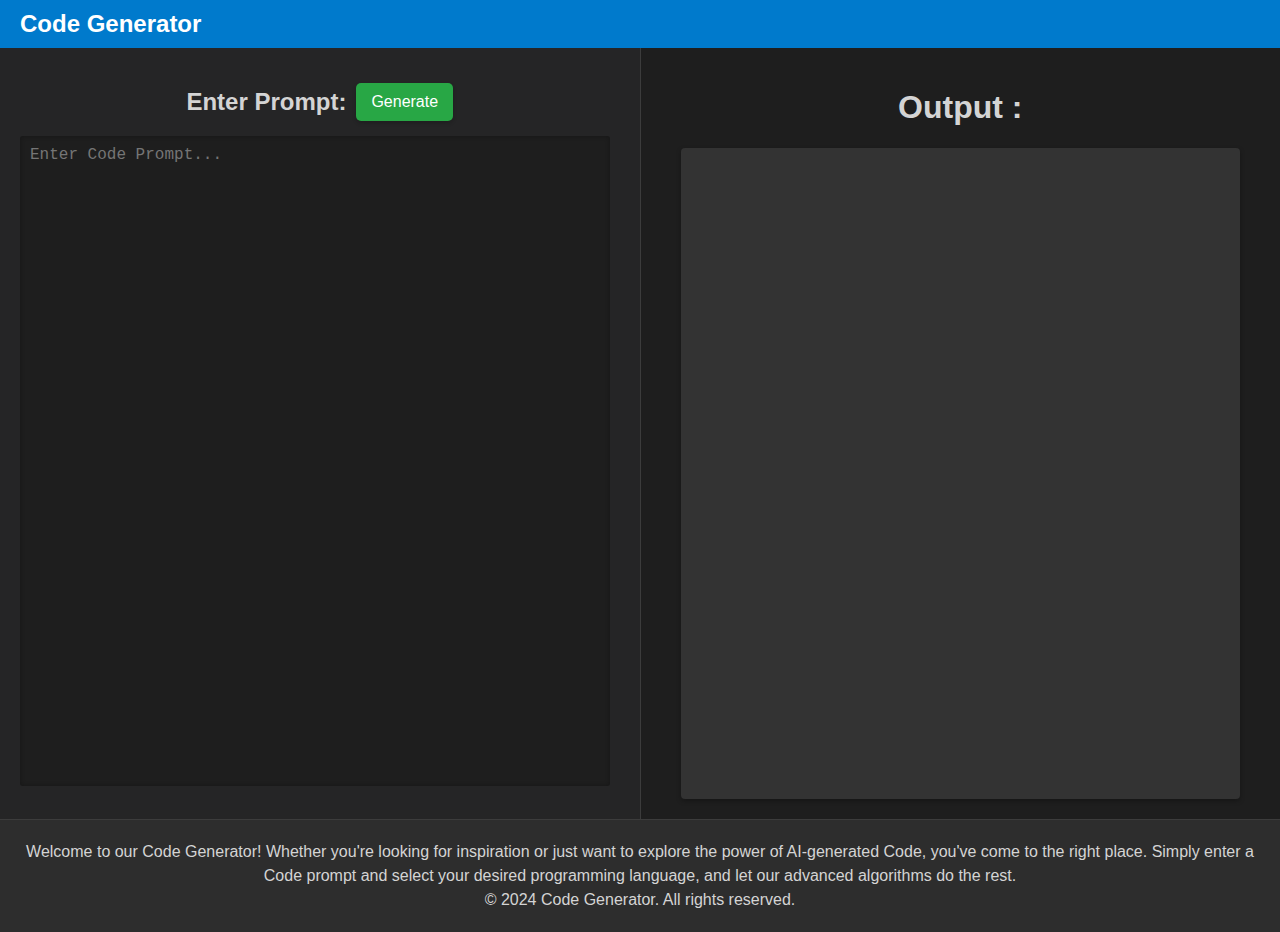
<file: templates/index.html>
<!DOCTYPE html>
<html lang="en">

<head>
    <meta charset="UTF-8">
    <meta name="viewport" content="width=device-width, initial-scale=1.0">
    <title>Code Generator</title>
    <script src="https://code.jquery.com/jquery-3.6.0.min.js"></script>
    <style>
        body {
            margin: 0;
            font-family: 'Segoe UI', Tahoma, Geneva, Verdana, sans-serif;
            background-color: #1e1e1e;
            color: #d4d4d4;
            display: flex;
            flex-direction: column;
            height: 100vh;
        }

        header {
            background-color: #007acc;
            padding: 10px 20px;
            display: flex;
            align-items: center;
            color: #fff;
        }

        .header-content h1 {
            margin: 0;
            font-size: 1.5em;
        }

        main {
            flex: 1;
            display: flex;
            padding: 0;
            margin: 0;
        }

        .editor-container,
        .result-container {
            flex: 1;
            display: flex;
            flex-direction: column;
            align-items: stretch;
            height: 100%;
        }

        .editor-container {
            padding: 20px;
            background-color: #252526;
            border-right: 1px solid #3c3c3c;
        }

        .result-container {
            background-color: #1e1e1e;
            color: #d4d4d4;
            padding: 20px;
            white-space: pre-wrap;
            overflow-y: auto;
            position: relative;
        }

        .button-container {
            display: flex;
            gap: 10px;
            right: 10px;
            justify-content: center;
            align-items: center;
        }

        .copy-button {
            position: sticky;
            top: 10px;
            right: 10px;
            background-color: #007acc;
            color: #fff;
            border: none;
            border-radius: 5px;
            padding: 10px 15px;
            cursor: pointer;
            font-size: 1em;
            z-index: 1;
            box-shadow: 0 2px 4px rgba(0, 0, 0, 0.2);
            transition: background-color 0.3s, box-shadow 0.3s, transform 0.2s;
        }

        .copy-button:hover,
        .copy-button:focus {
            background-color: #005f99;
            box-shadow: 0 4px 8px rgba(0, 0, 0, 0.3);
            transform: translateY(-2px);
        }

        .copy-button:active {
            transform: translateY(1px);
            box-shadow: 0 2px 3px rgba(0, 0, 0, 0.2);
        }

        .run-button {
            top: 50px;
            right: 10px;
            background-color: #28a745;
            color: #fff;
            border: none;
            border-radius: 5px;
            padding: 10px 15px;
            cursor: pointer;
            font-size: 1em;
            z-index: 1;
            box-shadow: 0 2px 4px rgba(0, 0, 0, 0.2);
            transition: background-color 0.3s, box-shadow 0.3s, transform 0.2s;
        }

        .run-button:hover,
        .run-button:focus {
            background-color: #218838;
            box-shadow: 0 4px 8px rgba(0, 0, 0, 0.3);
            transform: translateY(-2px);
        }

        .run-button:active {
            transform: translateY(1px);
            box-shadow: 0 2px 3px rgba(0, 0, 0, 0.2);
        }

        textarea {
            width: 95%;
            height: 100%;
            height: 70vh;
            background-color: #1e1e1e;
            color: #d4d4d4;
            border: none;
            border-radius: 3px;
            padding: 10px;
            font-size: 1em;
            font-family: 'Consolas', 'Courier New', Courier, monospace;
            resize: none;
            box-shadow: inset 0 0 5px rgba(0, 0, 0, 0.3);
        }

        textarea::-webkit-scrollbar {
            width: 8px;
        }

        textarea::-webkit-scrollbar-thumb {
            background-color: #007acc;
            border-radius: 4px;
        }

        textarea::-webkit-scrollbar-track {
            background-color: #2d2d2d;
        }

        #code_content {
            height: 100%;
            height: 69vh;
            margin: 0 20px;
            padding: 15px;
            background-color: #333333;
            color: #d4d4d4;
            overflow-y: auto;
            box-shadow: 0 2px 5px rgba(0, 0, 0, 0.3);
            border-radius: 4px;
            font-family: 'Consolas', 'Courier New', Courier, monospace;
        }

        .error {
            color: red;
            margin: 0 0 0 10px;
        }

        #code_content:hover {
            border: 1px solid #007acc;
        }

        #code_content:focus {
            border: 1px solid #007acc;
        }

        #code_content::-webkit-scrollbar {
            width: 8px;
        }

        #code_content::-webkit-scrollbar-thumb {
            background-color: #007acc;
            border-radius: 4px;
        }

        #code_content::-webkit-scrollbar-track {
            background-color: #2d2d2d;
        }

        textarea:hover {
            border: 1px solid #007acc;
        }

        textarea:focus {
            outline: none;
            border: 1px solid #007acc;
        }

        footer {
            background-color: #2d2d2d;
            color: #d4d4d4;
            text-align: center;
            padding: 20px;
            position: relative;
            width: 100%;
            border-top: 1px solid #3c3c3c;
            box-sizing: border-box;
        }

        footer p {
            margin: 0;
            padding: 0;
            line-height: 1.5em;
        }

        footer a {
            color: #007acc;
            text-decoration: none;
        }

        footer a:hover {
            text-decoration: underline;
        }

        .popup {
            display: none;
            position: fixed;
            z-index: 9999;
            left: 0;
            top: 0;
            width: 100%;
            height: 100%;
            background-color: rgba(0, 0, 0, 0.5);
        }

        .popup-content {
            background-color: #fefefe;
            margin: 20% auto;
            padding: 20px;
            border: 1px solid #888;
            width: 80%;
            max-width: 600px;
        }

        .close {
            color: #aaa;
            float: right;
            font-size: 24px;
            font-weight: bold;
            transition: color 0.3s;
        }

        .close:hover,
        .close:focus {
            color: #000;
            text-decoration: none;
            cursor: pointer;
        }

        .loading-dots {
            display: inline-block;
            width: 15px;
            height: 15px;
            background-color: #007acc;
            border-radius: 50%;
            animation: bounce 0.6s alternate infinite ease;
            margin-right: 5px;
        }

        @keyframes bounce {
            to {
                transform: translateY(-15px);
                opacity: 0.5;
            }
        }

        #loading-wave {
            display: flex;
            display: none;
            justify-content: center;
            align-items: center;
        }

        .loading-dots {
            display: inline-block;
            width: 10px;
            height: 10px;
            background-color: #007acc;
            border-radius: 50%;
            margin: 0 5px;
            animation: bounce 1.4s infinite ease-in-out both;
        }

        .loading-dots:nth-child(2) {
            animation-delay: 0.2s;
        }

        .loading-dots:nth-child(3) {
            animation-delay: 0.4s;
        }

        .loading-dots:nth-child(4) {
            animation-delay: 0.6s;
        }

        @media only screen and (max-width: 768px) {

            main {
                flex-direction: column;
            }
        }
    </style>
</head>

<body>
    <header>
        <div class="header-content">
            <h1>Code Generator</h1>
        </div>
    </header>
    <main>
        <section class="editor-container">
            <form id="converter-form">
                <div class="button-container">
                    <h2>Enter Prompt:</h2>
                    <button type="submit" class="run-button">Generate</button>
                </div>
                <textarea type="text" name="search_query" id="search_query"
                    placeholder="Enter Code Prompt..."></textarea>
            </form>
        </section>
        <section id="result" class="result-container">
            <div class="button-container">
                <h1>Output :</h1>
                <div id="loading-wave">
                    <div class="loading-dots"></div>
                    <div class="loading-dots"></div>
                    <div class="loading-dots"></div>
                    <div class="loading-dots"></div>
                </div>
                <button id="copy_button" class="copy-button" style="display: none;">Copy</button>
            </div>
            <pre id="code_content"></pre>
        </section>
    </main>
    <footer>
        <p>Welcome to our Code Generator! Whether you're looking for inspiration or just want to explore the power of
            AI-generated Code, you've come to the right place. Simply enter a Code prompt and select your desired
            programming language, and let our advanced algorithms do the rest.</p>
        <p>© 2024 Code Generator. All rights reserved.</p>
    </footer>
    <script>
        $(document).ready(function () {
            $('#converter-form').on('submit', function (event) {
                event.preventDefault();
                const searchQuery = $('#search_query').val();
                $.ajax({
                    url: '/search',
                    type: 'POST',
                    data: { search_query: searchQuery },
                    beforeSend: function () {
                        $('#loading-wave').show();
                        $('#code_content').text('');
                        $('#copy_button').hide();
                    },
                    success: function (data) {
                        $('#loading-wave').hide();
                        $('#error').text('');
                        $('#code_content').text(data.code_content);
                        $('#copy_button').show();
                    },
                    error: function (xhr) {
                        $('#loading-wave').hide();
                        const error = xhr.responseJSON ? xhr.responseJSON.error : "An error occurred. Please try again.";
                        $('#error').text(error);
                        $('#code_content').text('');
                        $('#copy_button').hide();
                    }
                });
            });
            $('#copy_button').on('click', function () {
                const codeContent = $('#code_content').text();
                navigator.clipboard.writeText(codeContent).then(() => {
                    alert('Code copied to clipboard!');
                }).catch(err => {
                    console.error('Failed to copy text: ', err);
                });
            });
        });
    </script>
</body>

</html>
</file>
